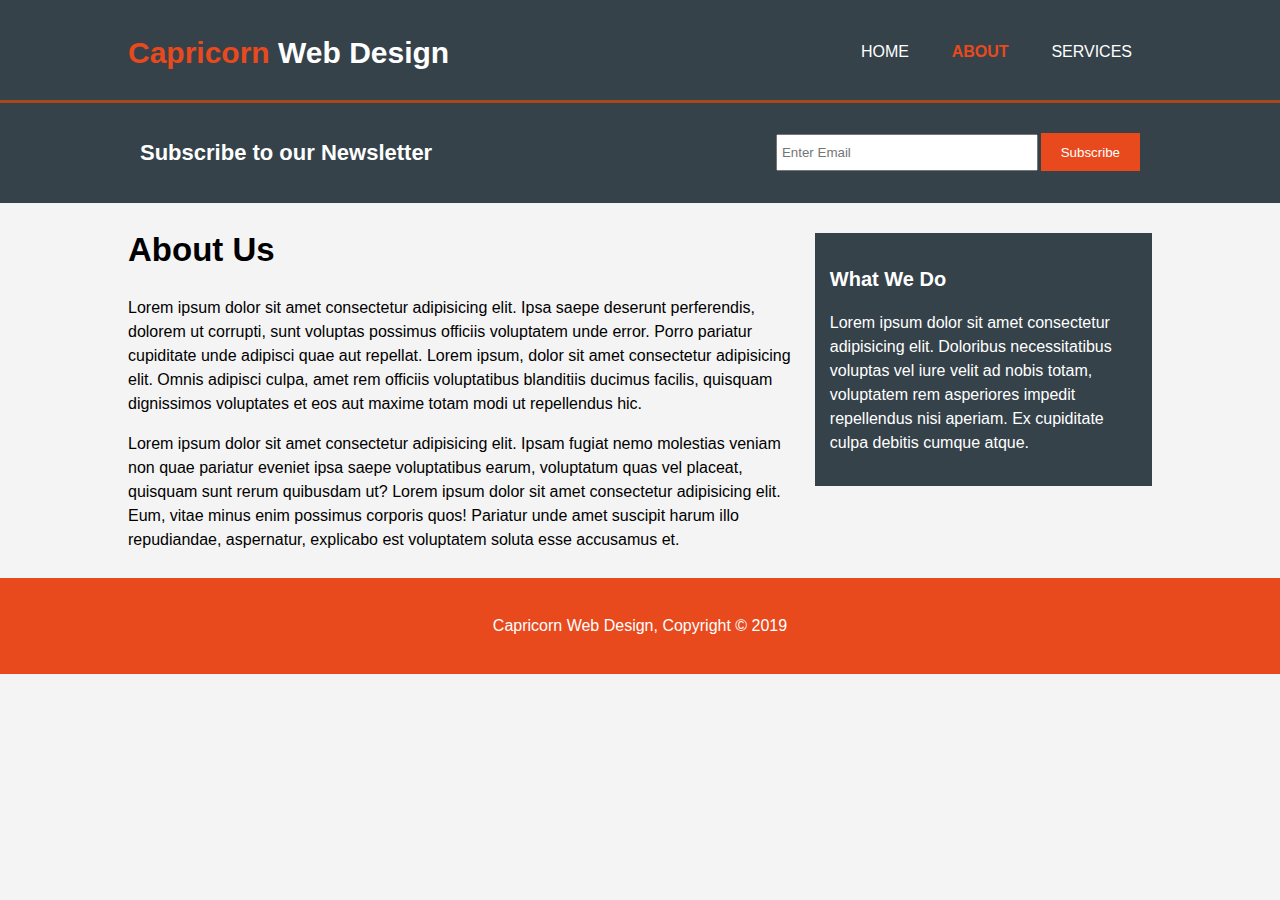
<file: about.html>
<!DOCTYPE html>
<html lang="en">

<head>
    <meta charset="UTF-8">
    <meta name="viewport" content="width=device-width, initial-scale=1.0">
    <meta name="description" content="Affordable and Professional Web Design">
    <meta name="keyword" content="web design, affordable web desig, professional web design, capricorn web design">
    <meta name="author" content="Kyaw Moe Han">
    <link rel="stylesheet" href="css/style.css">
    <title>Capricorn Web Design | About</title>
</head>

<body>

    <header>
        <div class="container">
            <div id="banding">
                <h1><span class="highligh"> Capricorn</span> Web Design</h1>
            </div>
            <nav>
                <ul>
                    <li><a href="index.html">Home</a></li>
                    <li><a class="current" href="about.html">About</a></li>
                    <li><a href="services.html">Services</a></li>
                </ul>
            </nav>
        </div>
    </header>



    <section id="news-letter">
        <div class="container">
            <h2>Subscribe to our Newsletter</h2>
            <form>
                <input type="email" placeholder="Enter Email">
                <button type="submit" class="btn-1">Subscribe</button>
            </form>
        </div>
    </section>

    <section id="main">
        <div class="container">
            <article id="main-col">
                <h1 class="page-title">About Us</h1>
                <p>
                    Lorem ipsum dolor sit amet consectetur adipisicing elit. Ipsa saepe deserunt perferendis, dolorem ut corrupti, sunt voluptas possimus officiis voluptatem unde error. Porro pariatur cupiditate unde adipisci quae aut repellat. Lorem ipsum, dolor sit amet
                    consectetur adipisicing elit. Omnis adipisci culpa, amet rem officiis voluptatibus blanditiis ducimus facilis, quisquam dignissimos voluptates et eos aut maxime totam modi ut repellendus hic.
                </p>
                <p>
                    Lorem ipsum dolor sit amet consectetur adipisicing elit. Ipsam fugiat nemo molestias veniam non quae pariatur eveniet ipsa saepe voluptatibus earum, voluptatum quas vel placeat, quisquam sunt rerum quibusdam ut? Lorem ipsum dolor sit amet consectetur
                    adipisicing elit. Eum, vitae minus enim possimus corporis quos! Pariatur unde amet suscipit harum illo repudiandae, aspernatur, explicabo est voluptatem soluta esse accusamus et.
                </p>
            </article>
            <aside id="side-bar" class="dark">
                <h2>What We Do</h2>
                <p>
                    Lorem ipsum dolor sit amet consectetur adipisicing elit. Doloribus necessitatibus voluptas vel iure velit ad nobis totam, voluptatem rem asperiores impedit repellendus nisi aperiam. Ex cupiditate culpa debitis cumque atque.
                </p>
            </aside>
        </div>
    </section>

    <footer>
        <p>Capricorn Web Design, Copyright &copy; 2019</p>
    </footer>

</body>

</html>
</file>
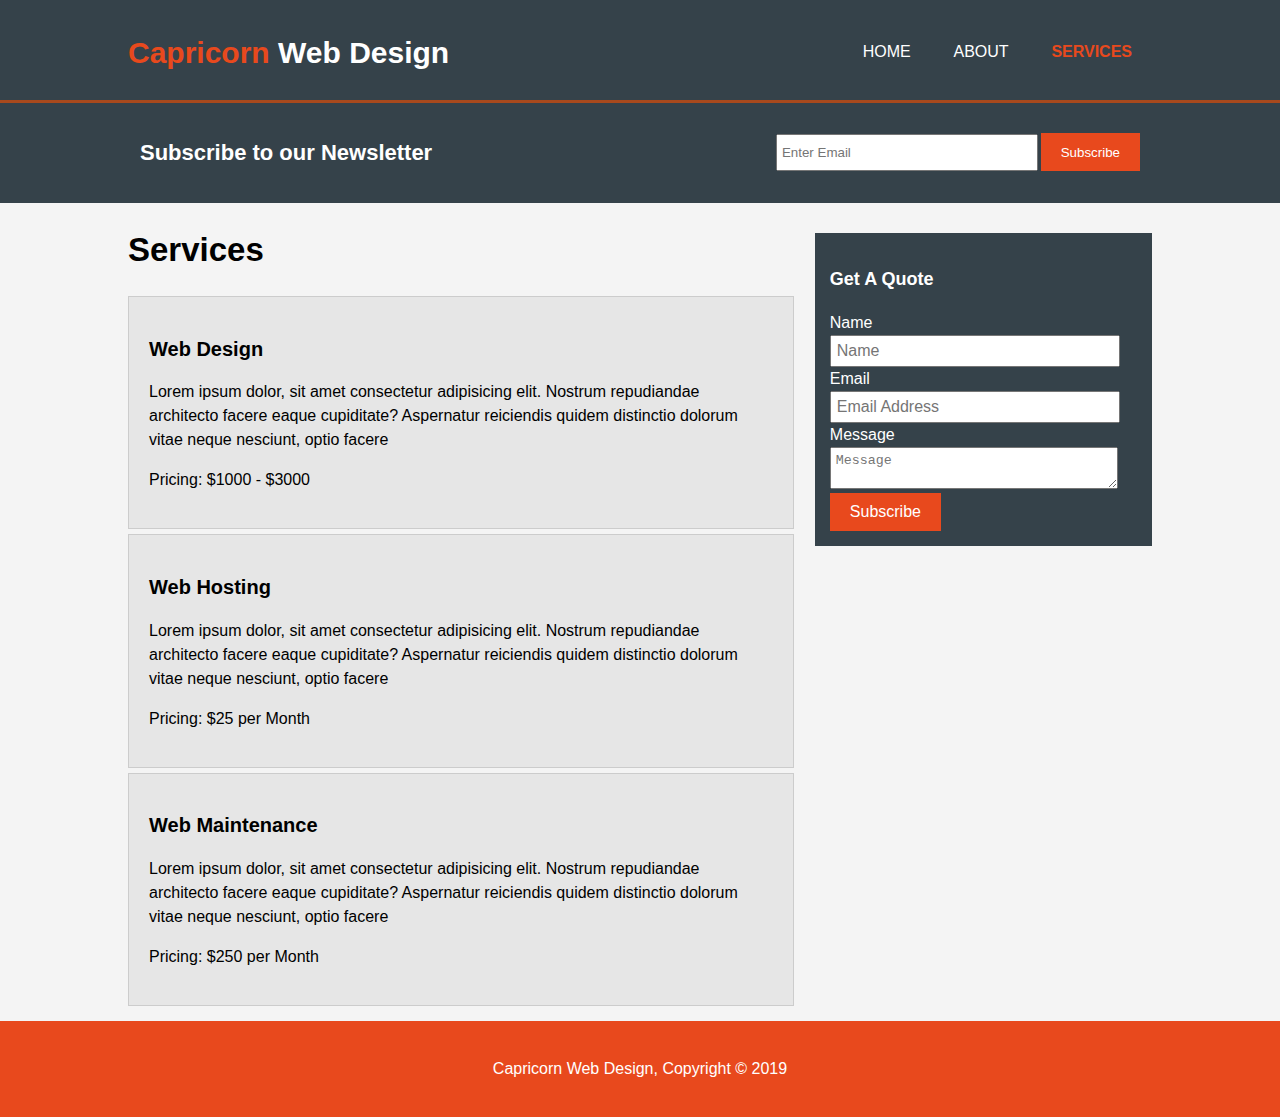
<file: services.html>
<!DOCTYPE html>
<html lang="en">

<head>
    <meta charset="UTF-8">
    <meta name="viewport" content="width=device-width, initial-scale=1.0">
    <meta name="description" content="Affordable and Professional Web Design">
    <meta name="keyword" content="web design, affordable web desig, professional web design, capricorn web design">
    <meta name="author" content="Kyaw Moe Han">
    <link rel="stylesheet" href="css/style.css">
    <title>Capricorn Web Design | Servies</title>
</head>

<body>

    <header>
        <div class="container">
            <div id="banding">
                <h1><span class="highligh"> Capricorn</span> Web Design</h1>
            </div>
            <nav>
                <ul>
                    <li><a href="index.html">Home</a></li>
                    <li><a href="about.html">About</a></li>
                    <li><a class="current" href="services.html">Services</a></li>
                </ul>
            </nav>
        </div>
    </header>



    <section id="news-letter">
        <div class="container">
            <h2>Subscribe to our Newsletter</h2>
            <form>
                <input type="email" placeholder="Enter Email">
                <button type="submit" class="btn-1">Subscribe</button>
            </form>
        </div>
    </section>

    <section id="main">
        <div class="container">
            <article id="main-col">
                <h1 class="page-title">Services</h1>
                <ul id="services">
                    <li>
                        <h2>Web Design</h2>
                        <p>
                            Lorem ipsum dolor, sit amet consectetur adipisicing elit. Nostrum repudiandae architecto facere eaque cupiditate? Aspernatur reiciendis quidem distinctio dolorum vitae neque nesciunt, optio facere
                        </p>
                        <p>
                            Pricing: $1000 - $3000
                        </p>
                    </li>
                    <li>
                        <h2>Web Hosting</h2>
                        <p>
                            Lorem ipsum dolor, sit amet consectetur adipisicing elit. Nostrum repudiandae architecto facere eaque cupiditate? Aspernatur reiciendis quidem distinctio dolorum vitae neque nesciunt, optio facere
                        </p>
                        <p>
                            Pricing: $25 per Month
                        </p>
                    </li>
                    <li>
                        <h2>Web Maintenance</h2>
                        <p>
                            Lorem ipsum dolor, sit amet consectetur adipisicing elit. Nostrum repudiandae architecto facere eaque cupiditate? Aspernatur reiciendis quidem distinctio dolorum vitae neque nesciunt, optio facere
                        </p>
                        <p>
                            Pricing: $250 per Month
                        </p>
                    </li>
                </ul>
            </article>
            <aside id="side-bar" class="dark">
                <h3>Get A Quote</h3>
                <form class="quote">
                    <div>
                        <label for="name">Name</label><br>
                        <input type="text" name="name" id="name" placeholder="Name">
                    </div>
                    <div>
                        <label for="email">Email</label><br>
                        <input type="email" name="email" id="email" placeholder="Email Address">
                    </div>
                    <div>
                        <label for="message">Message</label><br>
                        <textarea placeholder="Message"></textarea>
                    </div>
                    <button type="submit" class="btn-1">Subscribe</button>
                </form>
            </aside>
        </div>
    </section>

    <footer>
        <p>Capricorn Web Design, Copyright &copy; 2019</p>
    </footer>

</body>

</html>
</file>
<file: css/style.css>
html {
    font: 10px/1.5 Arial, Helvetica, sans-serif;
    box-sizing: border-box;
}

body {
    margin: 0;
    padding: 0;
    background-color: #f4f4f4;
}


/* Global */

.container {
    width: 80%;
    margin: auto;
    overflow: hidden;
}

ul {
    margin: 0;
    padding: 0;
}

.btn-1 {
    height: 3.8rem;
    background-color: #e8491d;
    border: 0;
    padding-left: 2rem;
    padding-right: 2rem;
    color: #fff;
}

.dark {
    padding: 1.5rem;
    background: #35424a;
    color: #fff;
    margin-top: 1rem;
    margin-bottom: 1rem;
}


/* news letter*/

#news-letter {
    padding: 1.5rem;
    color: #fff;
    background: #35424a;
}

#news-letter h2 {
    float: left;
    font-size: 2.2rem;
}

#news-letter form {
    float: right;
    margin-top: 1.5rem;
}

#news-letter [type="email"] {
    padding: 0.4rem;
    height: 2.5rem;
    width: 25rem;
}


/* footer */

footer {
    text-align: center;
    font-size: 1.6rem;
    padding: 2rem;
    color: #fff;
    background-color: #e8491d;
    margin-top: 1rem;
}


/**********************************
Home Page
***********************************/


/* header */

header {
    background-color: #35424a;
    color: #fff;
    min-height: 7rem;
    padding-top: 3rem;
    border-bottom: 3px solid #a8491d;
}

header a {
    color: #fff;
    text-decoration: none;
    text-transform: uppercase;
    font-size: 1.6rem;
}

header li {
    display: inline;
    padding: 0 2rem 0 2rem;
}

header #banding {
    float: left;
}

header #banding h1 {
    margin: 0;
    font-size: 3rem;
}

header nav {
    float: right;
    margin-top: 10px;
}

header .highligh,
header .current {
    color: #e8491d;
    font-weight: bold;
}

header a:not(.current):hover {
    color: #ccc;
    font-weight: bold;
}


/* show case */

#show-case {
    min-height: 40rem;
    background: url("https://images.unsplash.com/photo-1497091071254-cc9b2ba7c48a?ixlib=rb-1.2.1&ixid=eyJhcHBfaWQiOjEyMDd9&auto=format&fit=crop&w=1353&q=80") no-repeat;
    text-align: center;
    color: #fff;
}

#show-case h1 {
    margin-top: 10rem;
    font-size: 5.5rem;
    margin-bottom: 1rem;
}

#show-case p {
    font-size: 2rem;
}


/* boxes */

#boxes {
    padding: 2rem;
}

#boxes .box {
    box-sizing: border-box;
    float: left;
    text-align: center;
    width: 32%;
    padding: 1rem;
}

#boxes .box img {
    width: 9rem;
    height: auto;
}

#boxes .box h3 {
    font-size: 1.9rem;
}

#boxes .box p {
    font-size: 1.5rem;
}


/************************************
About page
*************************************/


/* articel aboot us*/

article#main-col {
    float: left;
    width: 65%;
}

article#main-col h1 {
    font-size: 3.3rem;
}

article#main-col p {
    font-size: 1.6rem;
}


/* aside*/

aside#side-bar {
    float: right;
    width: 30%;
    margin-top: 3rem;
}

aside#side-bar h2 {
    font-size: 2rem;
}

aside#side-bar p {
    font-size: 1.6rem;
}


/****************************************
Services Page
****************************************/


/* services */

ul#services li {
    padding: 2rem;
    border: 1px solid #ccc;
    margin-bottom: 0.5rem;
    background-color: #e6e6e6;
}

ul#services li h2 {
    font-size: 2rem;
}

ul#services li p {
    font-size: 1.6rem;
}

aside#side-bar .quote input,
aside#side-bar .quote textarea {
    width: 90%;
    padding: 0.5rem;
}

aside#side-bar h3 {
    font-size: 1.8rem;
}

form.quote label,
form.quote button,
form.quote input,
form.quote button {
    font-size: 1.6rem;
}


/*****************************************************
responsive 
*****************************************************/

@media screen and (max-width: 768px) {
    html {
        font-size: 8px;
        box-sizing: border-box;
    }
    header #banding {
        float: none;
        text-align: center;
        width: 100%;
    }
    header nav {
        float: none;
        text-align: center;
        padding-bottom: 2rem;
    }
    #show-case h1 {
        margin-top: 4rem;
        font-size: 4rem;
    }
    #news-letter {
        text-align: center;
    }
    #news-letter h2,
    #news-letter form {
        float: none;
    }
    #news-letter [type="email"],
    #news-letter button {
        display: block;
        width: 100%;
        margin: 0.5rem;
    }
    #boxes .box {
        float: none;
        text-align: center;
        width: 100%;
    }
    article#main-col,
    aside#side-bar {
        margin: auto;
        float: none;
        width: 100%;
    }
    aside#side-bar {
        box-sizing: border-box;
    }
    aside#side-bar .quote input,
    aside#side-bar .quote textarea {
        width: 80%;
        padding: 0.5rem;
    }
}

@media screen and (max-width: 480px) {
    html {
        font-size: 7px;
        box-sizing: border-box;
    }
}
</file>
